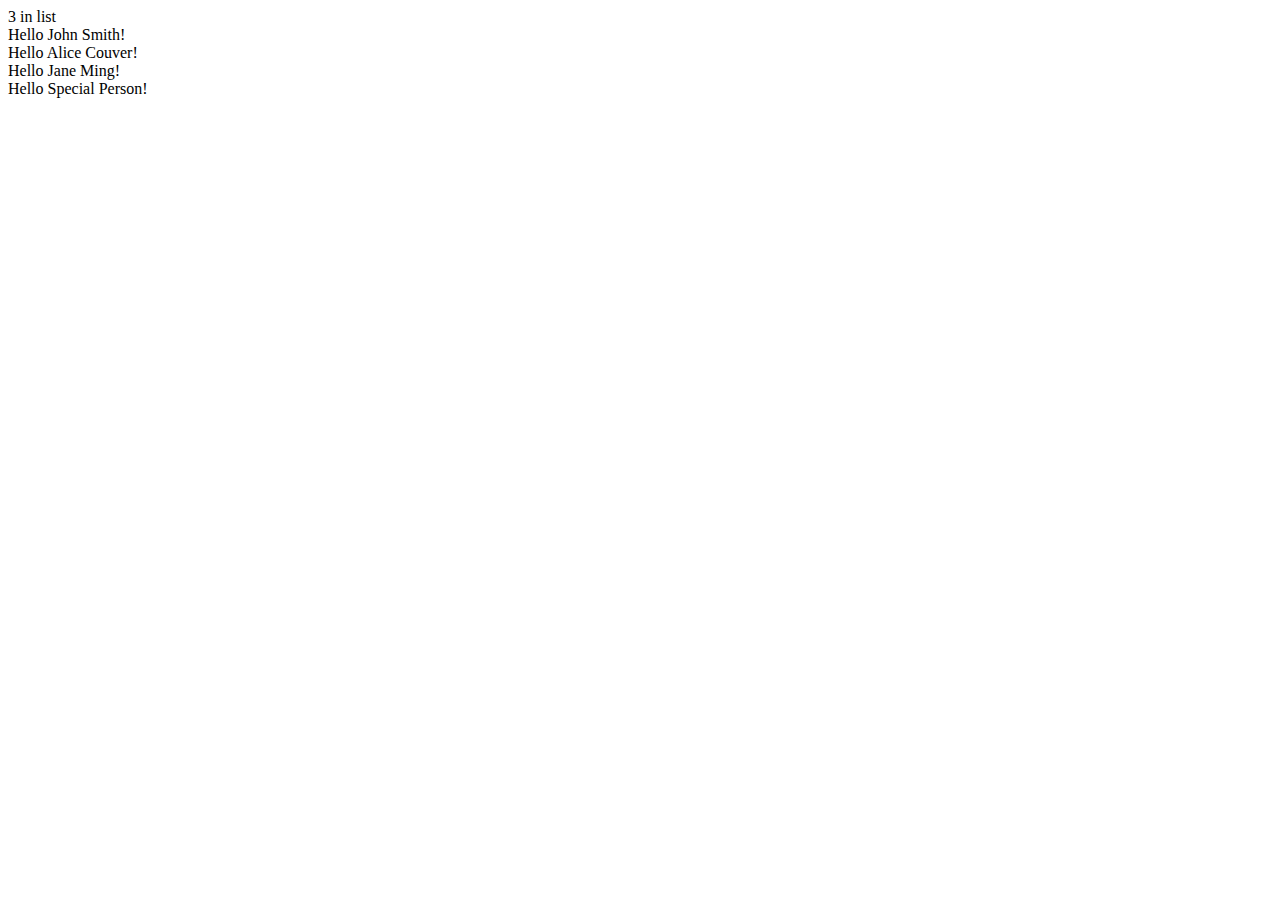
<file: 01_component/index.html>
<!DOCTYPE html>
<html>
  <head>
    <meta charset="utf-8">
    <title>Vue.js</title>
  </head>
  <body>
    <div id="app">
      <div>{{people.length}} in list</div>
      <greeting-box v-for="person in people" v-bind:person="person"></greeting-box>
      <greeting-box v-bind:person="{firstName: 'Special', lastName: 'Person'}"></greeting-box>
    </div>
    <script src="../vue.min.js"></script>
    <script src="script.js"></script>
  </body>
</html>
</file>
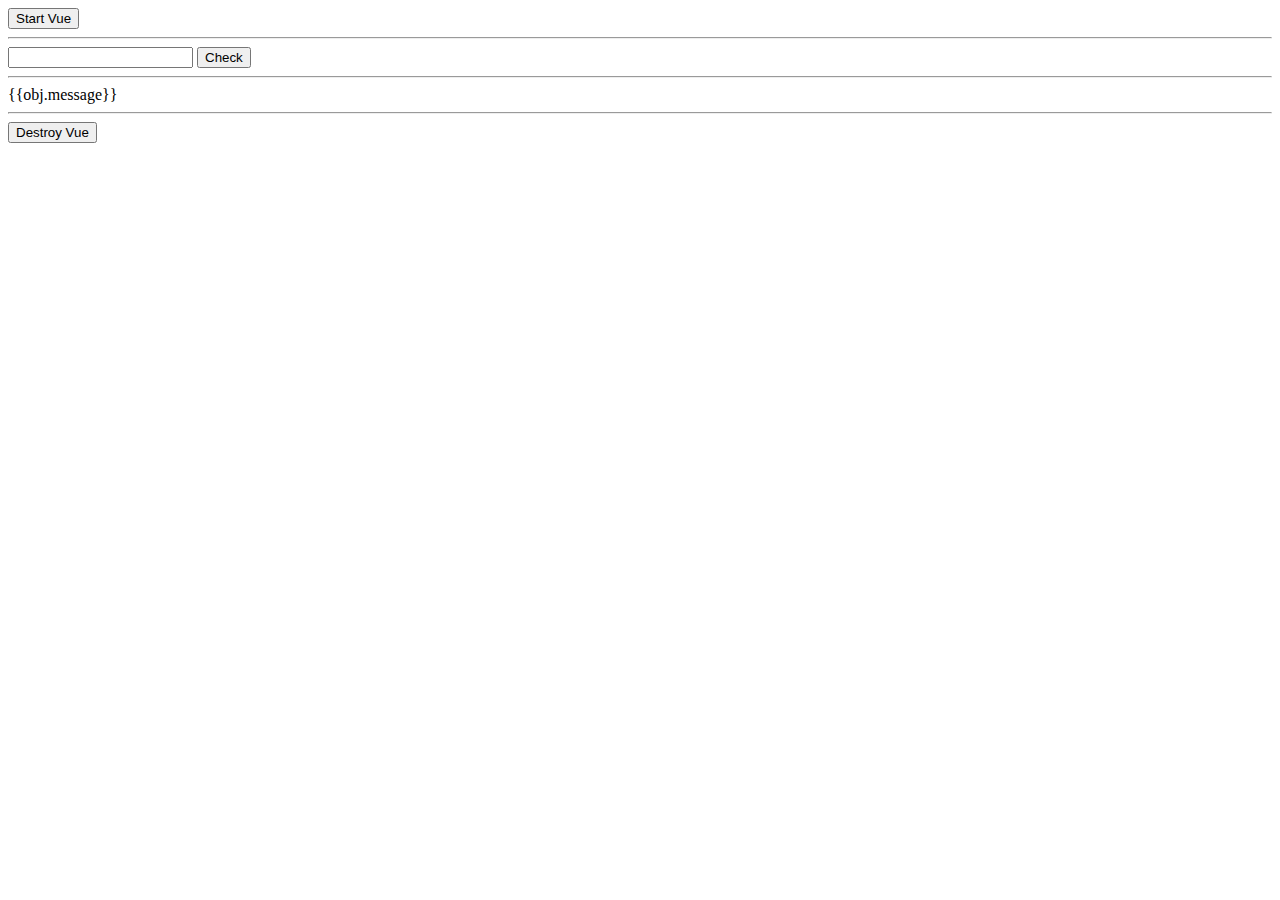
<file: 02_instance/index.html>
<!DOCTYPE html>
<html>
  <head>
    <meta charset="utf-8">
    <title>Vue.js</title>
  </head>
  <body>
    <div id="app">
      <div>
        <button v-if="!created" type="button" onclick="startVue();">Start Vue</button>
        <hr>
      </div>
      <input type="text" name="message" v-model="obj.message">
      <button type="button" v-on:click="check">Check</button>
      <hr>
      {{obj.message}}
      <hr>
      <button type="button" v-on:click="destroy">Destroy Vue</button>
    </div>
    <script src="../vue.min.js"></script>
    <script src="script.js"></script>
  </body>
</html>
</file>
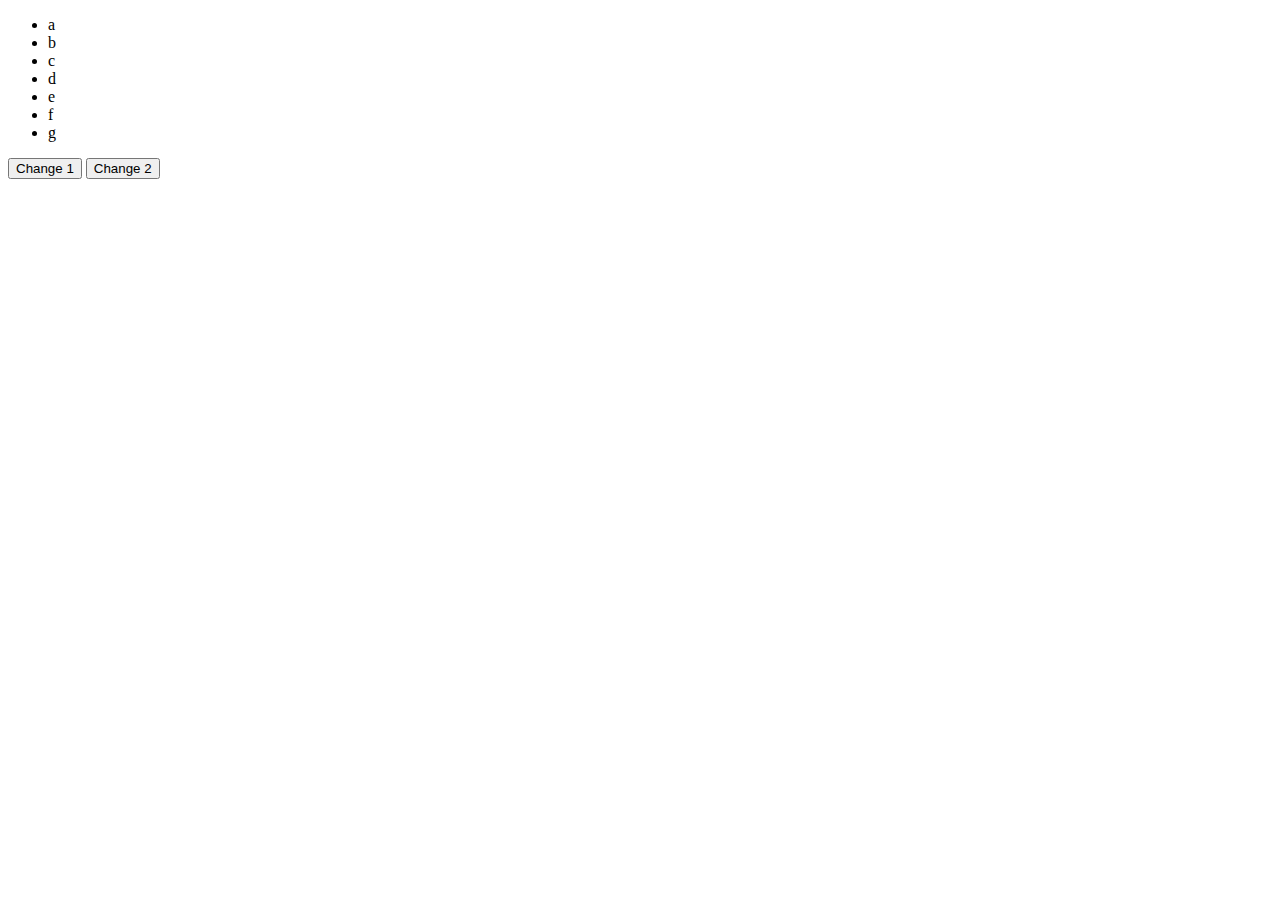
<file: 08_array/index.html>
<!DOCTYPE html>
<html>
  <head>
    <meta charset="utf-8">
    <title>Vue.js</title>
  </head>
  <body>
    <div id="app">
      <ul>
        <li v-for="i in array">{{i}}</li>
      </ul>
      <button type="button" @click="change1();">Change 1</button>
      <button type="button" @click="change2();">Change 2</button>
    </div>
    <script src="../vue.min.js"></script>
    <script src="script.js"></script>
  </body>
</html>
</file>
